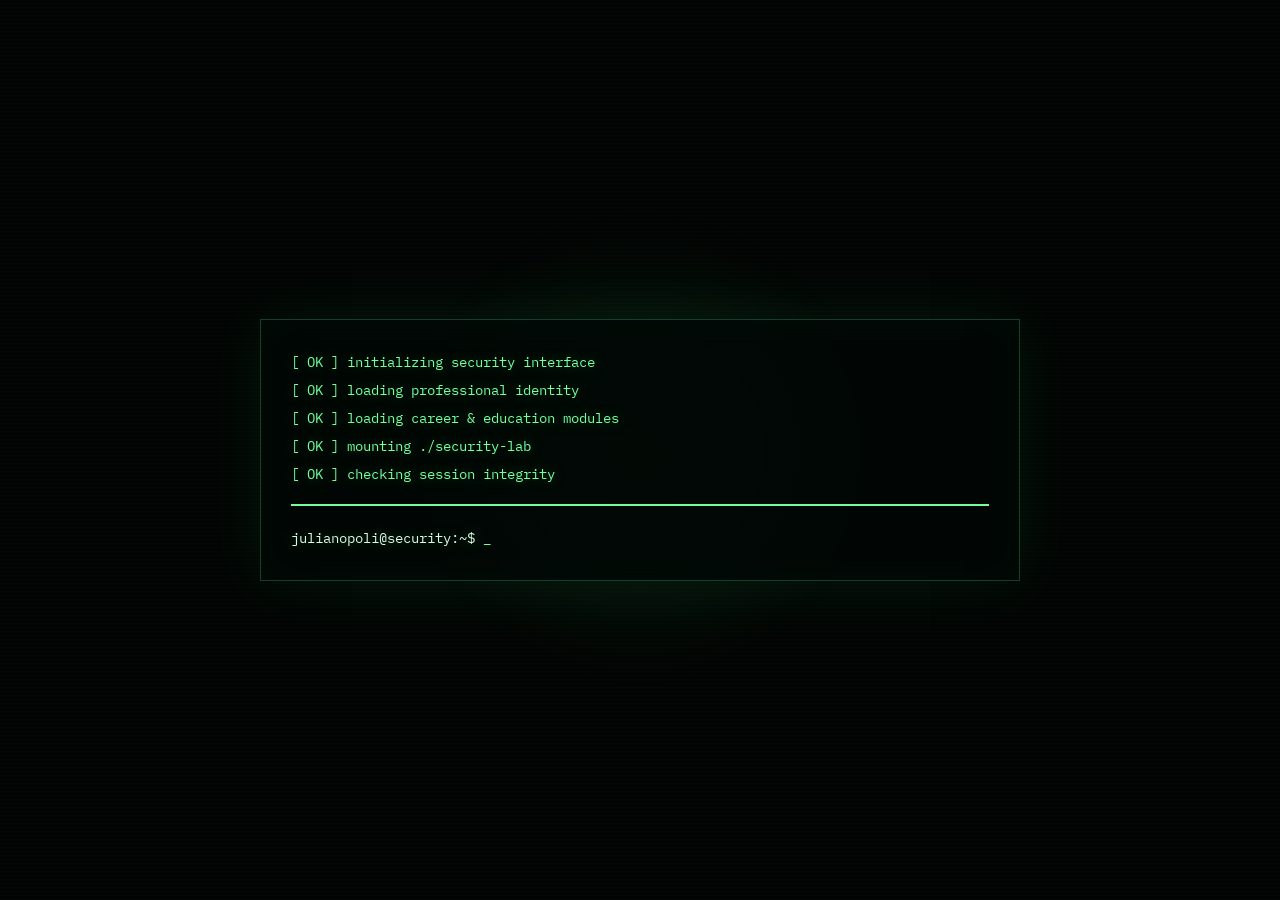
<file: index.html>
<!doctype html>
<html lang="pt-BR">
<head>
  <meta charset="utf-8">
  <meta name="viewport" content="width=device-width,initial-scale=1">
  <meta name="description" content="Portfólio profissional de Juliano Ribeiro Poli — Cibersegurança, AppSec, Red Team e Security Engineering.">
  <title>Juliano Poli — Cybersecurity</title>
  <link rel="stylesheet" href="stylesmain.css">
</head>
<body>
  <div id="boot" class="boot">
    <div class="boot-glow"></div>
    <div class="boot-inner">
      <div class="boot-line">[  OK  ] initializing security interface</div>
      <div class="boot-line">[  OK  ] loading professional identity</div>
      <div class="boot-line">[  OK  ] loading career & education modules</div>
      <div class="boot-line">[  OK  ] mounting ./security-lab</div>
      <div class="boot-line">[  OK  ] checking session integrity</div>
      <div class="boot-progress"><i></i></div>
      <div class="boot-final">julianopoli@security:~$ <span class="cursor">_</span></div>
    </div>
  </div>

  <header class="topbar">
    <div class="brand"><span class="dot"></span> JULIANOPOLI@SECURITY</div>
    <div class="top-actions">
      <button id="langBtn" class="ghost-btn" type="button">EN</button>
      <a class="ghost-btn" href="https://www.linkedin.com/in/julianopoli" target="_blank" rel="noreferrer">LINKEDIN ↗</a>
    </div>
  </header>

  <div class="layout">
    <aside class="sidebar">
      <div class="side-title">/home/juliano</div>
      <button class="nav active" data-command="whoami">01 · Perfil</button>
      <button class="nav" data-command="career">02 · Carreira</button>
      <button class="nav" data-command="education">03 · Formação</button>
      <button class="nav" data-command="certifications">04 · Certificações</button>
      <button class="nav" data-command="skills">05 · Competências</button>
      <button class="nav" data-command="projects">06 · Projetos</button>
      <button class="nav" data-command="contact">07 · Contato</button>
      <div class="side-status">
        <span class="status-dot"></span>
        <span>SESSION ACTIVE</span>
      </div>
    </aside>

    <main class="terminal">
      <section class="terminal-head">
        <span>bash</span>
        <span>julianopoli@security</span>
        <span>~/portfolio</span>
        <span class="head-spacer"></span>
        <span class="muted">PORT 443 · HTTPS</span>
      </section>

      <div id="screen" class="screen"></div>

      <div class="command-area">
        <div id="suggestions" class="suggestions"></div>
        <form id="terminalForm" class="prompt">
          <span>julianopoli@security:~$</span>
          <input id="commandInput" autocomplete="off" spellcheck="false" aria-label="Terminal">
        </form>
      </div>
    </main>
  </div>

  <script src="script.js"></script>
</body>
</html>
</file>
<file: stylesmain.css>
@import url('https://fonts.googleapis.com/css2?family=IBM+Plex+Mono:wght@400;500;600&family=Inter:wght@400;500;600;700&display=swap');

:root{
  --bg:#030706; --panel:#07100d; --panel2:#0a1511; --line:#153329;
  --green:#70ff9b; --cyan:#67e8f9; --blue:#58a6ff; --text:#d9fbe3;
  --muted:#719184; --danger:#ff6b81;
}
*{box-sizing:border-box}
html,body{margin:0;min-height:100%;background:var(--bg);color:var(--text)}
body{font-family:Inter,system-ui,sans-serif;overflow-x:hidden}
body:before{content:"";position:fixed;inset:0;pointer-events:none;background:
linear-gradient(rgba(112,255,155,.025) 1px,transparent 1px),
linear-gradient(90deg,rgba(112,255,155,.018) 1px,transparent 1px);
background-size:42px 42px;mask-image:linear-gradient(to bottom,black,transparent 85%)}
.boot{position:fixed;z-index:50;inset:0;background:#020403;display:grid;place-items:center;font:14px/2 "IBM Plex Mono",monospace;color:#75ff9f;transition:opacity .75s ease;overflow:hidden}
.boot:after{content:"";position:absolute;inset:0;pointer-events:none;background:repeating-linear-gradient(0deg,rgba(112,255,155,.035) 0,rgba(112,255,155,.035) 1px,transparent 1px,transparent 4px);opacity:.35}
.boot.hide{opacity:0;pointer-events:none}
.boot-inner{position:relative;z-index:1;width:min(760px,88vw);padding:28px 30px;border:1px solid #173d2b;background:rgba(2,7,5,.88);box-shadow:0 0 60px rgba(57,255,133,.08),inset 0 0 40px rgba(57,255,133,.025);text-shadow:0 0 14px rgba(112,255,155,.35)}
.boot-line{opacity:0;transform:translateY(5px);animation:bootLine .32s ease forwards}
.boot-line:nth-child(1){animation-delay:.15s}.boot-line:nth-child(2){animation-delay:.42s}.boot-line:nth-child(3){animation-delay:.69s}.boot-line:nth-child(4){animation-delay:.96s}.boot-line:nth-child(5){animation-delay:1.23s}
.boot-progress{height:2px;background:#0c2418;margin:16px 0 10px;overflow:hidden;opacity:0;animation:bootFade .2s 1.38s forwards}
.boot-progress i{display:block;width:0;height:100%;background:var(--green);box-shadow:0 0 10px var(--green);animation:bootProgress 1.05s 1.42s ease-out forwards}
.boot-final{margin-top:18px;color:#d9fbe3;opacity:0;animation:bootFade .3s 1.85s forwards}
@keyframes bootLine{to{opacity:1;transform:translateY(0)}}@keyframes bootFade{to{opacity:1}}@keyframes bootProgress{to{width:100%}}
.boot-glow{position:absolute;width:520px;height:520px;border-radius:50%;background:radial-gradient(circle,rgba(65,255,132,.08),transparent 65%);filter:blur(12px);animation:bootGlow 2s ease-in-out infinite alternate}
@keyframes bootGlow{from{transform:scale(.92);opacity:.55}to{transform:scale(1.08);opacity:1}}

.topbar{height:58px;border-bottom:1px solid var(--line);display:flex;align-items:center;justify-content:space-between;padding:0 22px;background:rgba(3,7,6,.9);backdrop-filter:blur(14px);position:sticky;top:0;z-index:20}
.brand{font:600 13px "IBM Plex Mono",monospace;letter-spacing:.08em}
.dot,.status-dot{width:8px;height:8px;border-radius:50%;display:inline-block;background:var(--green);box-shadow:0 0 12px var(--green);margin-right:8px}
.top-actions{display:flex;gap:8px}
.ghost-btn{border:1px solid var(--line);background:transparent;color:var(--muted);padding:7px 10px;border-radius:5px;text-decoration:none;font:500 11px "IBM Plex Mono",monospace;cursor:pointer}
.ghost-btn:hover{color:var(--green);border-color:#286044}
.layout{display:grid;grid-template-columns:230px 1fr;min-height:calc(100vh - 58px)}
.sidebar{border-right:1px solid var(--line);padding:24px 14px;display:flex;flex-direction:column;gap:5px;background:rgba(4,10,8,.55)}
.side-title{font:500 11px "IBM Plex Mono",monospace;color:#477261;margin:0 10px 15px}
.nav{font:500 12px "IBM Plex Mono",monospace;text-align:left;border:0;background:transparent;color:#6f8e80;padding:10px;border-radius:5px;cursor:pointer}
.nav:hover,.nav.active{color:var(--green);background:#0a1711}
.side-status{margin-top:auto;border-top:1px solid var(--line);padding:16px 10px;font:500 10px "IBM Plex Mono",monospace;color:#5f7d70}
.terminal{min-width:0;max-width:1300px;width:100%;margin:auto;display:flex;flex-direction:column}
.terminal-head{height:40px;border-bottom:1px solid var(--line);display:flex;align-items:center;gap:18px;padding:0 22px;color:#5f7d70;font:500 10px "IBM Plex Mono",monospace}
.head-spacer{flex:1}.muted{color:#365447}
.screen{padding:48px clamp(22px,6vw,90px) 30px;min-height:calc(100vh - 210px)}
.command-area{border-top:1px solid var(--line);padding:14px 22px;background:rgba(4,10,8,.78);position:sticky;bottom:0}
.prompt{display:flex;gap:12px;align-items:center;font:500 13px "IBM Plex Mono",monospace;color:var(--green)}
.prompt input{flex:1;min-width:0;background:transparent;border:0;outline:0;color:var(--text);font:inherit}
.suggestions{display:flex;gap:6px;flex-wrap:wrap;margin-bottom:9px}
.suggestion{font:10px "IBM Plex Mono",monospace;border:1px solid var(--line);background:#07100d;color:#628374;padding:4px 7px;border-radius:4px;cursor:pointer}
.suggestion:hover{color:var(--green)}
.kicker{font:11px "IBM Plex Mono",monospace;color:var(--green);letter-spacing:.12em;margin-bottom:16px}
.hero h1{font-size:clamp(44px,8vw,100px);line-height:.95;margin:0;letter-spacing:-.065em;max-width:950px}
.hero h1 span{color:var(--green)}
.hero .role{font:500 clamp(15px,2vw,22px) "IBM Plex Mono",monospace;color:#9ac9b0;margin:22px 0 25px}
.hero p{max-width:760px;color:#91aa9e;line-height:1.8;font-size:15px}
.tags{display:flex;flex-wrap:wrap;gap:8px;margin:26px 0}
.tag{border:1px solid #1a4935;padding:7px 10px;border-radius:4px;font:11px "IBM Plex Mono",monospace;color:#7eeaa0;background:#07140e}
.grid{display:grid;grid-template-columns:repeat(2,minmax(0,1fr));gap:12px}
.card{border:1px solid var(--line);background:linear-gradient(145deg,rgba(10,21,17,.88),rgba(5,11,9,.9));padding:20px;border-radius:7px}
.card:hover{border-color:#245a40}
.card h3{margin:0 0 9px;font-size:15px}.card p{margin:0;color:#789388;font-size:13px;line-height:1.65}
.card .meta{font:10px "IBM Plex Mono",monospace;color:#4f7362;margin-bottom:12px}
.section-title{font-size:34px;margin:0 0 8px;letter-spacing:-.04em}
.section-sub{color:#708c80;margin:0 0 28px;line-height:1.7}
.timeline{border-left:1px solid #214936;margin:25px 0 0 8px}
.timeline-item{position:relative;padding:0 0 28px 25px}
.timeline-item:before{content:"";position:absolute;left:-5px;top:5px;width:9px;height:9px;background:var(--green);border-radius:50%;box-shadow:0 0 12px rgba(112,255,155,.45)}
.timeline .date{font:11px "IBM Plex Mono",monospace;color:var(--green);margin-bottom:7px}
.timeline h3{margin:0 0 5px;font-size:17px}.timeline p{margin:0;color:#7d978b;line-height:1.7;font-size:13px}
.cert{display:flex;gap:15px;align-items:flex-start}.cert-index{font:600 11px "IBM Plex Mono",monospace;color:var(--green)}
.cert small{color:#5e7b6e;font:10px "IBM Plex Mono",monospace}
.skills{display:grid;grid-template-columns:repeat(2,1fr);gap:12px}
.skill{border:1px solid var(--line);padding:15px;background:#06100c}.skill strong{font:12px "IBM Plex Mono",monospace}.bar{height:5px;background:#0c2118;margin-top:11px}.bar i{display:block;height:100%;background:var(--green);box-shadow:0 0 8px rgba(112,255,155,.2)}
.project-code{font:12px/1.7 "IBM Plex Mono",monospace;color:#88a99a;white-space:pre-wrap;background:#030806;border:1px solid var(--line);padding:15px;border-radius:5px;margin:15px 0}
.project-code .green{color:var(--green)}.project-code .cyan{color:var(--cyan)}
.contact-list{display:grid;gap:10px}.contact-link{display:flex;justify-content:space-between;border:1px solid var(--line);padding:15px;color:#9db8aa;text-decoration:none}.contact-link:hover{color:var(--green);border-color:#286044}
.inline-link{color:var(--green);text-decoration:none}.inline-link:hover{text-decoration:underline}
@media(max-width:800px){.layout{grid-template-columns:1fr}.sidebar{display:none}.terminal-head{gap:9px}.terminal-head span:nth-child(2){display:none}.screen{padding:35px 18px 25px}.grid,.skills{grid-template-columns:1fr}.top-actions .ghost-btn:nth-child(2){display:none}.hero h1{font-size:48px}}

.cursor{animation:blink 1s steps(1,end) infinite;color:var(--green)}
@keyframes blink{50%{opacity:0}}
</file>
